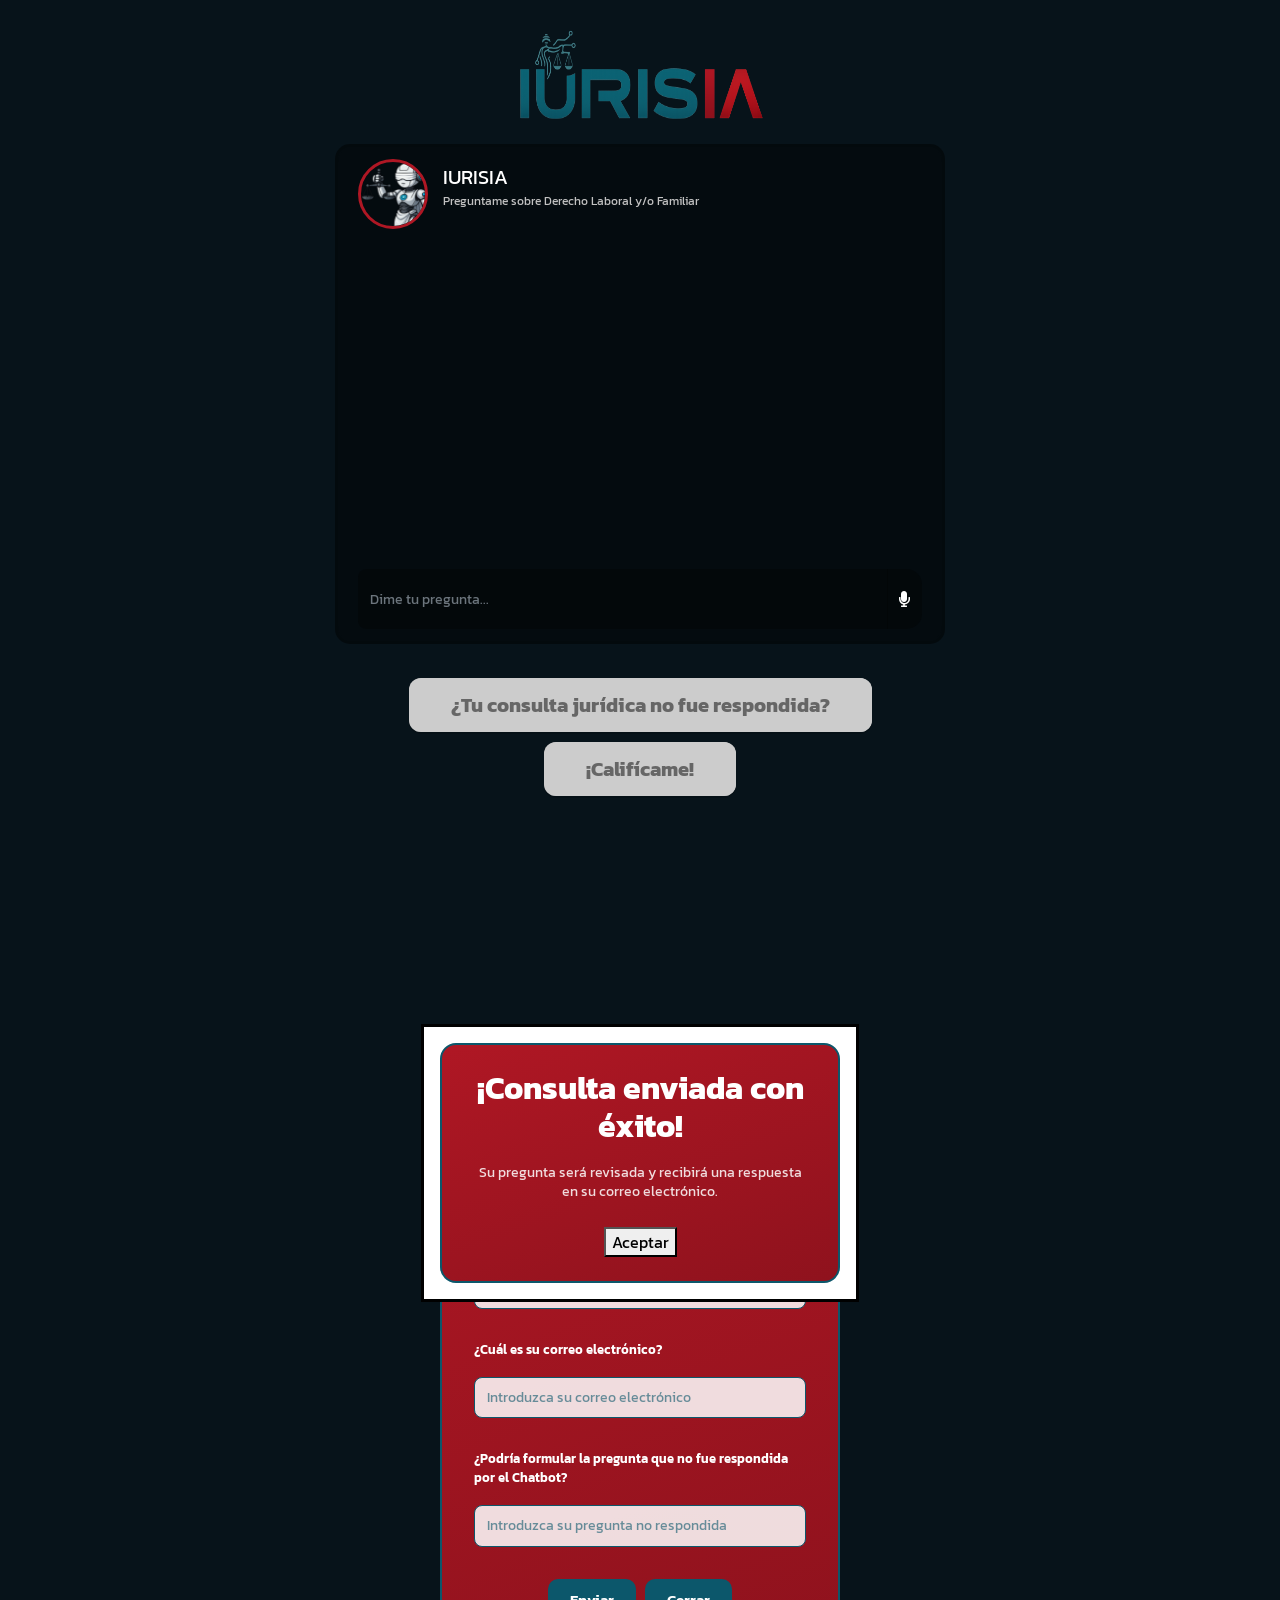
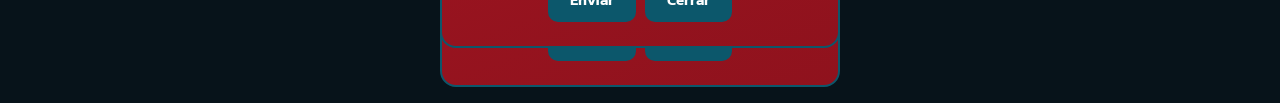
<file: templates/index.html>
<!DOCTYPE html>
<html>
<head>
    <title>IURISIA UMSA</title>
    <link href="//maxcdn.bootstrapcdn.com/bootstrap/4.1.1/css/bootstrap.min.css" rel="stylesheet" id="bootstrap-css">
    <link rel="stylesheet" href="https://stackpath.bootstrapcdn.com/bootstrap/4.1.3/css/bootstrap.min.css">
    <link rel="stylesheet" href="https://use.fontawesome.com/releases/v5.5.0/css/all.css">
    <script src="https://ajax.googleapis.com/ajax/libs/jquery/3.3.1/jquery.min.js"></script>
    <link rel="stylesheet" href="/static/css/style.css"/>
    <link rel="icon" href="/static/images/logoIA.ico">
</head>
<body>
    <br>
    <div class="pg-header">
        <img src="/static/images/login_head_IUIA.png" alt="logo">
    </div>
    
    <div class="container-fluid h-100">
        <div class="row justify-content-center h-100">    
            <div class="col-md-8 col-xl-6 chat">
                <div class="box">
                    <span class="borderLine"></span>
                    <div class="card">
                        <div class="card-header msg_head">
                            <div class="d-flex bd-highlight">
                                <div class="img_cont">
                                    <img src="/static/images/log_IA.png" class="rounded-circle user_img">
                                </div>
                                <div class="user_info">
                                    <span>IURISIA</span>
                                    <p>Preguntame sobre Derecho Laboral y/o Familiar</p>
                                </div>
                            </div>
                        </div>
                        <div id="messageFormeight" class="card-body msg_card_body">
                            
                        </div>
                        <div class="card-footer">
                            <form id="messageArea" class="input-group">
                                <input type="text" id="text" name="message" placeholder="Dime tu pregunta..." autocomplete="off" class="form-control type_msg" required/>
                                <div class="input-group-append">
                                    <button type="submit" id="send" class="input-group-text send_btn">
                                        <i class="fa fa-paper-plane"></i>
                                        <i class="fas fa-microphone"></i>
                                        <i class="fas fa-circle-stop"></i>
                                    </button>
                                </div>
                            </form>
                        </div>
                    </div>
                </div>
            
                <br>
                <div class="button-no_quest">
                    <button class="button-82-pushable" role="button" id="no-quest" disabled>
                        <span class="button-82-shadow"></span>
                        <span class="button-82-edge"></span>
                        <span class="button-82-front text">
                          <b>¿Tu consulta jurídica no fue respondida?</b>
                        </span>
                    </button>
                </div>
                
                <div class="buttom-eval">
                    <button class="button-82-pushable" role="button" id="eval" disabled>
                        <span class="button-82-shadow"></span>
                        <span class="button-82-edge"></span>
                        <span class="button-82-front text">
                          <b>¡Califícame!</b>
                        </span>
                    </button>
                </div>
            </div>
        </div>
    </div>
    <form id="ratingForm" name="ratingForm">
        <dialog id="modal-likert" class="modal-likert">
            <div class="ventana-modal">
                <h2>¡Calificame!</h2>
                <p>Esta es una encuesta para determinar la utilidad de mis respuestas</p>
                <label for="name-user">¿Cuál es su nombre? (Opcional)</label>
                <input type="text" placeholder="Anónimo" id="name-user" name="name">
                <label for="star-group">¿Que tan útil fueron las respuestas del chatbot?</label>
                <div class="star-group">
                    <input type="radio" class="star" id="one" value="1" name="star_rating" >
                    <input type="radio" class="star" id="two" value="2" name="star_rating">
                    <input type="radio" class="star" id="three" value="3" name="star_rating" checked>
                    <input type="radio" class="star" id="four" value="4" name="star_rating">
                    <input type="radio" class="star" id="five" value="5" name="star_rating">
                </div>
                <h4 id="rating-description">Regularmente útil</h4>
                <label for="comment-user">¿Algo más que desee opinar sobre el chatbot?</label>
                <textarea placeholder="Escriba aquí su opinión..." name="comentario" id="comment-user"></textarea>
                <div class="botones">
                    <button id="enviar">
                        Enviar
                    </button>
                    <button id="cerrar-modal">
                        Cerrar
                    </button>
                </div>
            </div>
        </dialog>
    </form>
    <form id="answerForm" name="answerForm">
        <dialog id="modal-nqa" class="modal-nqa">
         <div class="ventana-modal">
            <h2>¿Su consulta jurídica no fue respondida?</h2>
            <p>Llene el formulario para que su duda pueda ser respondida mediante su correo electrónico</p>
            <label for="user_noanswerd">¿Cuál es su nombre?</label>      
            <input type="text" placeholder="Introduzca su nombre" name="user_noanswerd" id="user_noanswerd" required>
            <label for="email">¿Cuál es su correo electrónico?</label>
            <input type="email" placeholder="Introduzca su correo electrónico" name="email" id="email" required>
            <label for="quest_noanswerd">¿Podría formular la pregunta que no fue respondida por el Chatbot?</label>      
            <input type="text" placeholder="Introduzca su pregunta no respondida" name="quest_noanswerd" id="quest_noanswerd" required>
            <div class="botones">
                <button id="enviar_qna" type="submit">
                    Enviar
                </button>
                <button id="cerrar-modalQNA" type="button">
                    Cerrar
                </button>
            </div>
         </div>
        </dialog> 
    </form>
    <!-- Modal de confirmación -->
    <dialog id="modal-confirmacion" class="modal-confirmacion">
        <div class="ventana-modal">
            <h2>¡Consulta enviada con éxito!</h2>
            <p>Su pregunta será revisada y recibirá una respuesta en su correo electrónico.</p>
            <button id="cerrar-confirmacion">Aceptar</button>
        </div>
    </dialog>
    <script src="/static/js/script.js"></script>
</body>
</html>
</file>
<file: static/css/style.css>
@import url('https://fonts.googleapis.com/css2?family=Kanit:ital,wght@0,100;0,200;0,300;0,400;0,500;0,600;0,700;0,800;0,900;1,100;1,200;1,300;1,400;1,500;1,600;1,700;1,800;1,900&display=swap');

:root {
  --primary-color:        #0c576b;
  --primary-color-dark:   #086374;
  --secondary-color:      #af1724;
  --secondary-color-dark: #8f121d;
}

body,html{
  height: 100%;
  margin: 0;
  font-family: 'Kanit', sans-serif;
  background: #07131a;
}
.pg-header {
  align-items: center;
  text-align: center;
}
.pg-header img{
  align-items: center;
  width: 250px;
  height: 100px;
}
.chat{
  position: relative;
  padding-bottom: 20px;
  margin-top: 20px;
  margin-bottom: 20px;
}
.card{
  height: 500px;
  border-radius: 15px !important;
  border-width: 3px;
  background-color: rgba(0,0,0,0.4) !important;
}
.contacts_body{
  padding: 0.75rem 0 !important;
  overflow-y: auto;
}
.msg_card_body{
  overflow-y: auto;
}
.card-header{
  border-radius: 15px 15px 0 0 !important;
  border-bottom: 0 !important;
}
.card-footer{
  border-radius: 0 0 15px 15px !important;
  border-top: 0 !important;
}
.container{
  align-content: center;
}
.search{
  border-radius: 15px 0 0 15px !important;
  background-color: rgba(0,0,0,0.3) !important;
  border:0 !important;
  color:white !important;
}
.search:focus{
  box-shadow:none !important;
  outline:0px !important;
}
.type_msg{
  background-color: rgba(0,0,0,0.3) !important;
  border:0 !important;
  color:white !important;
  height: 60px !important;
  overflow-y: auto;
}
.type_msg:focus{
  box-shadow:none !important;
  outline:0px !important;
}
.attach_btn{
  border-radius: 15px 0 0 15px !important;
  background-color: rgba(0,0,0,0.3) !important;
  border:0 !important;
  color: white !important;
  cursor: pointer;
}
.send_btn{
  border-radius: 0 15px 15px 0 !important;
  background-color: rgba(0,0,0,0.3) !important;
  border:0 !important;
  color: white !important;
  cursor: pointer;
}
.send_btn:hover{
  border-radius: 0 15px 15px 0 !important;
  background-color: rgba(0,0,0,0.3) !important;
  border:0 !important;
  color: var(--secondary-color) !important;
  cursor: pointer;
}
.search_btn{
  border-radius: 0 15px 15px 0 !important;
  background-color: rgba(0,0,0,0.3) !important;
  border:0 !important;
  color: white !important;
  cursor: pointer;
}
.contacts{
  list-style: none;
  padding: 0;
}
.contacts li{
  width: 100% !important;
  padding: 5px 10px;
  margin-bottom: 15px !important;
}
.active{
  background-color: rgba(0,0,0,0.3);
}
.user_img{
  height: 70px;
  width: 70px;
  border: 3px solid var(--secondary-color);
}
.user_img_msg{
  height: 40px;
  width: 40px;
  border: 1.5px solid var(--primary-color-dark);
}
.img_cont{
  position: relative;
  height: 70px;
  width: 70px;
}
.img_cont_msg{
  height: 40px;
  width: 40px;
}
.offline{
  background-color: #c23616 !important;
}
.user_info{
  margin-top: auto;
  margin-bottom: auto;
  margin-left: 15px;
}
.user_info span{
  font-size: 20px;
  color: white;
}
.user_info p{
  font-size: 12px;
  color: #c2c2c2;
}
.video_cam{
  margin-left: 50px;
  margin-top: 5px;
}
.video_cam span{
  color: white;
  font-size: 20px;
  cursor: pointer;
  margin-right: 20px;
}
.msg_cotainer{
  color: white;
  margin-top: auto;
  margin-bottom: auto;
  margin-left: 10px;
  border-radius: 25px;
  background-color: var(--primary-color);
  padding: 10px;
  position: relative;
}
.msg_cotainer_send{
  color: white;
  margin-top: auto;
  margin-bottom: auto;
  margin-right: 10px;
  border-radius: 25px;
  background-color: var(--secondary-color);
  padding: 10px;
  position: relative;
}
.msg_time{
  position: absolute;
  left: 0;
  bottom: -15px;
  color: rgba(255,255,255,0.5);
  font-size: 10px;
}
.msg_time_send{
  position: absolute;
  right:0;
  bottom: -15px;
  color: rgba(255,255,255,0.5);
  font-size: 10px;
}
.msg_head{
  position: relative;
}
#action_menu_btn{
  position: absolute;
  right: 10px;
  top: 10px;
  color: white;
  cursor: pointer;
  font-size: 20px;
}
.action_menu{
  z-index: 1;
  position: absolute;
  padding: 15px 0;
  background-color: rgba(0,0,0,0.5);
  color: white;
  border-radius: 15px;
  top: 30px;
  right: 15px;
  display: none;
}
.action_menu ul{
  list-style: none;
  padding: 0;
  margin: 0;
}
.action_menu ul li{
  width: 100%;
  padding: 10px 15px;
  margin-bottom: 5px;
}
.action_menu ul li i{
  padding-right: 10px;
}
.action_menu ul li:hover{
  cursor: pointer;
  background-color: rgba(0,0,0,0.2);
}

button:disabled,
button[disabled] {
  background-color: transparent;
  color: transparent;
  border: 90px;
  cursor: not-allowed;
}
button:disabled .button-82-edge,
button[disabled] .button-82-edge {
  border: 12px;
  background: linear-gradient(
    to left,
    hsl(0deg, 0%, 80%) 0%,
    hsl(0deg, 0%, 60%) 8%,
    hsl(0deg, 0%, 50%) 92%,
    hsl(0deg, 0%, 45%) 100%
  );
}
button:disabled .button-82-pushable,
button[disabled] .button-82-pushable {
  border: 12px;
  background: linear-gradient(
    to left,
    hsl(0deg, 0%, 80%) 0%,
    hsl(0deg, 0%, 60%) 8%,
    hsl(0deg, 0%, 50%) 92%,
    hsl(0deg, 0%, 45%) 100%
  );
}
button:disabled .button-82-shadow,
button[disabled] .button-82-shadow {
  border: 12px;
  background: hsl(0deg 0% 0% / 0.15);
}
button:disabled .button-82-front,
button[disabled] .button-82-front {
  border: 12px;
  background: #cccccc;
  color: #666666;
  transform: translateY(0);
}

.button-no_quest {
  position: relative;
  margin: 10px 0;
  display: flex;
  justify-content: center;
}
.buttom-eval {
  position: relative;
  margin: 10px 0;
  display: flex;
  justify-content: center;
}
.button-82-pushable {
  position: relative;
  border: 12px;
  background: transparent;
  padding: 0;
  cursor: pointer;
  outline-offset: 4px;
  transition: filter 250ms;
  user-select: none;
  -webkit-user-select: none;
  touch-action: manipulation;
}
.button-82-shadow {
  position: absolute;
  top: 0;
  left: 0;
  width: 100%;
  height: 100%;
  border-radius: 12px;
  background: hsl(0deg 0% 0% / 0.25);
  will-change: transform;
  transform: translateY(2px);
  transition: transform 600ms cubic-bezier(.3, .7, .4, 1);
}
.button-82-edge {
  position: absolute;
  top: 0;
  left: 0;
  width: 100%;
  height: 100%;
  border-radius: 12px;
  background: linear-gradient(
    to left,
    var(--secondary-color-dark) 0%,
    var(--secondary-color)      8%,
    var(--secondary-color)      92%,
    var(--secondary-color-dark) 100%
  );
}
.button-82-front {
  display: block;
  position: relative;
  padding: 12px 27px;
  border-radius: 12px;
  font-size: 1.1rem;
  color: white;
  background: var(--primary-color);
  will-change: transform;
  transform: translateY(-4px);
  transition: transform 600ms cubic-bezier(.3, .7, .4, 1);
}
@media (min-width: 768px) {
  .button-82-front {
    font-size: 1.25rem;
    padding: 12px 42px;
  }
}
.button-82-pushable:not(:disabled):hover {
  filter: brightness(110%);
  -webkit-filter: brightness(110%);
}
.button-82-pushable:not(:disabled):hover .button-82-front {
  transform: translateY(-6px);
  transition: transform 250ms cubic-bezier(.3, .7, .4, 1.5);
}
.button-82-pushable:not(:disabled):active .button-82-front {
  transform: translateY(-2px);
  transition: transform 34ms;
}
.button-82-pushable:not(:disabled):hover .button-82-shadow {
  transform: translateY(4px);
  transition: transform 250ms cubic-bezier(.3, .7, .4, 1.5);
}
.button-82-pushable:not(:disabled):active .button-82-shadow {
  transform: translateY(1px);
  transition: transform 34ms;
}
.button-82-pushable:focus:not(:focus-visible) {
  outline: none;
}

@media(max-width: 576px){
  .contacts_card{
    margin-bottom: 15px !important;
  }
}

::-webkit-scrollbar { width: 8px; }
::-webkit-scrollbar-track { background: #1f1f1f; }
::-webkit-scrollbar-thumb {
  background-color: #585858;
  border-radius: 10px;
  border: 2px solid #1f1f1f;
}
::-webkit-scrollbar-thumb:hover { background-color: #a5a5a5; }

.modal-likert {
  color: #ffff;
  border: 90px;
  background-color: transparent;
}
.modal-nqa {
  color: #ffff;
  border: 90px;
  background-color: transparent;
}
.ventana-modal {
  display: flex;
  flex-direction: column;
  align-items: center;
  padding: 1.5rem 2rem;
  border: 2px solid var(--primary-color);
  border-radius: 16px;
  background: linear-gradient(160deg, var(--secondary-color) 0%, var(--secondary-color-dark) 100%);
  color: white;
  max-width: 400px;
  margin: auto;
  gap: .6rem;
}
.ventana-modal h2 {
  font-weight: 700;
  text-align: center;
  color: white;
}
.ventana-modal p {
  font-size: .85rem;
  text-align: center;
  color: rgba(255,255,255,0.85);
  line-height: 1.4;
}
.ventana-modal label {
  font-size: .8rem;
  font-weight: 600;
  color: white;
  align-self: flex-start;
  margin-top: .4rem;
}

.star-group {
  display: flex;
  font-size: clamp(1.5em, 10vw, 3em);
  margin: 15px 0;
}
.star {
  -webkit-appearance: none;
  align-items: center;
  appearance: none;
  cursor: pointer;
  display: grid;
  font: inherit;
  height: 1.15em;
  justify-items: center;
  margin: 0;
  place-content: center;
  position: relative;
  width: 1.15em;
}
@media (prefers-reduced-motion: no-preference) {
  .star { transition: all 0.25s; }
  .star:before, .star:after { transition: all 0.25s; }
}
.star:before, .star:after {
  color: var(--primary-color);
  position: absolute;
}
.star:before { content: "☆"; }
.star:after {
  content: "✦";
  font-size: 25%;
  opacity: 0;
  right: 20%;
  top: 20%;
}
.star:checked:before,
.star:has(~ .star:checked):before { content: "★"; }
#two:checked:after,
.star:has(~ #two:checked):after { opacity: 1; right: 14%; top: 10%; }
#three:checked:before,
.star:has(~ #three:checked):before { transform: scale(1.15); }
#three:checked:after,
.star:has(~ #three:checked):after { opacity: 1; right: 8%; top: 2%; transform: scale(1.15); }
#four:checked:before,
.star:has(~ #four:checked):before { text-shadow: 0.05em 0.033em 0px rgba(8,99,116,0.3); transform: scale(1.15); }
#four:checked:after,
.star:has(~ #four:checked):after { opacity: 1; right: 8%; top: 2%; transform: scale(1.15); }
#five:checked:before,
.star:has(~ #five:checked):before { text-shadow: 0.05em 0.033em 0px rgba(12,87,107,0.3); transform: scale(1.15); }
#five:checked:after,
.star:has(~ #five:checked):after { opacity: 1; right: 8%; text-shadow: 0.14em 0.075em 0px rgba(12,87,107,0.3); top: 2%; transform: scale(1.15); }
.star-group:has(> #five:checked) {
  #one  { transform: rotate(-15deg); }
  #two  { transform: translateY(-20%) rotate(-7.5deg); }
  #three{ transform: translateY(-30%); }
  #four { transform: translateY(-20%) rotate(7.5deg); }
  #five { transform: rotate(15deg); }
}
.star:focus { outline: none; }
.star:focus-visible {
  border-radius: 8px;
  outline: 2px dashed var(--primary-color);
  outline-offset: 8px;
  transition: all 0s;
}

input[type="text"],
input[type="email"],
textarea {
  width: 100%;
  padding: 9px 12px;
  margin-bottom: 15px;
  color: var(--primary-color-dark);
  border: 1.5px solid var(--primary-color);
  border-radius: 8px;
  background: rgba(255,255,255,0.85);
  font-family: 'Kanit', sans-serif;
  font-size: .9rem;
  outline: none;
  resize: vertical;
  transition: border-color .2s, background .2s;
}
input[type="text"]:focus,
input[type="email"]:focus,
textarea:focus {
  border-color: var(--primary-color-dark);
  background: #ffffff;
  box-shadow: 0 0 0 3px rgba(12,87,107,0.18);
}
input::placeholder,
textarea::placeholder { color: var(--primary-color); opacity: 0.6; }

.ventana-modal .botones {
  display: flex;
  flex-direction: row;
  gap: .6rem;
  margin-top: .5rem;
}
.ventana-modal .botones .button,
#enviar,
#cerrar-modal,
#enviar_qna,
#cerrar-modalQNA {
  background-color: var(--primary-color);
  color: white;
  border: none;
  border-radius: 10px;
  padding: 10px 22px;
  font-family: 'Kanit', sans-serif;
  font-size: .95rem;
  font-weight: 600;
  cursor: pointer;
  transition: background-color .2s;
  text-decoration: none;
}
.ventana-modal .botones .button:hover,
#enviar:hover,
#cerrar-modal:hover,
#enviar_qna:hover,
#cerrar-modalQNA:hover {
  background-color: var(--primary-color-dark);
}
</file>
